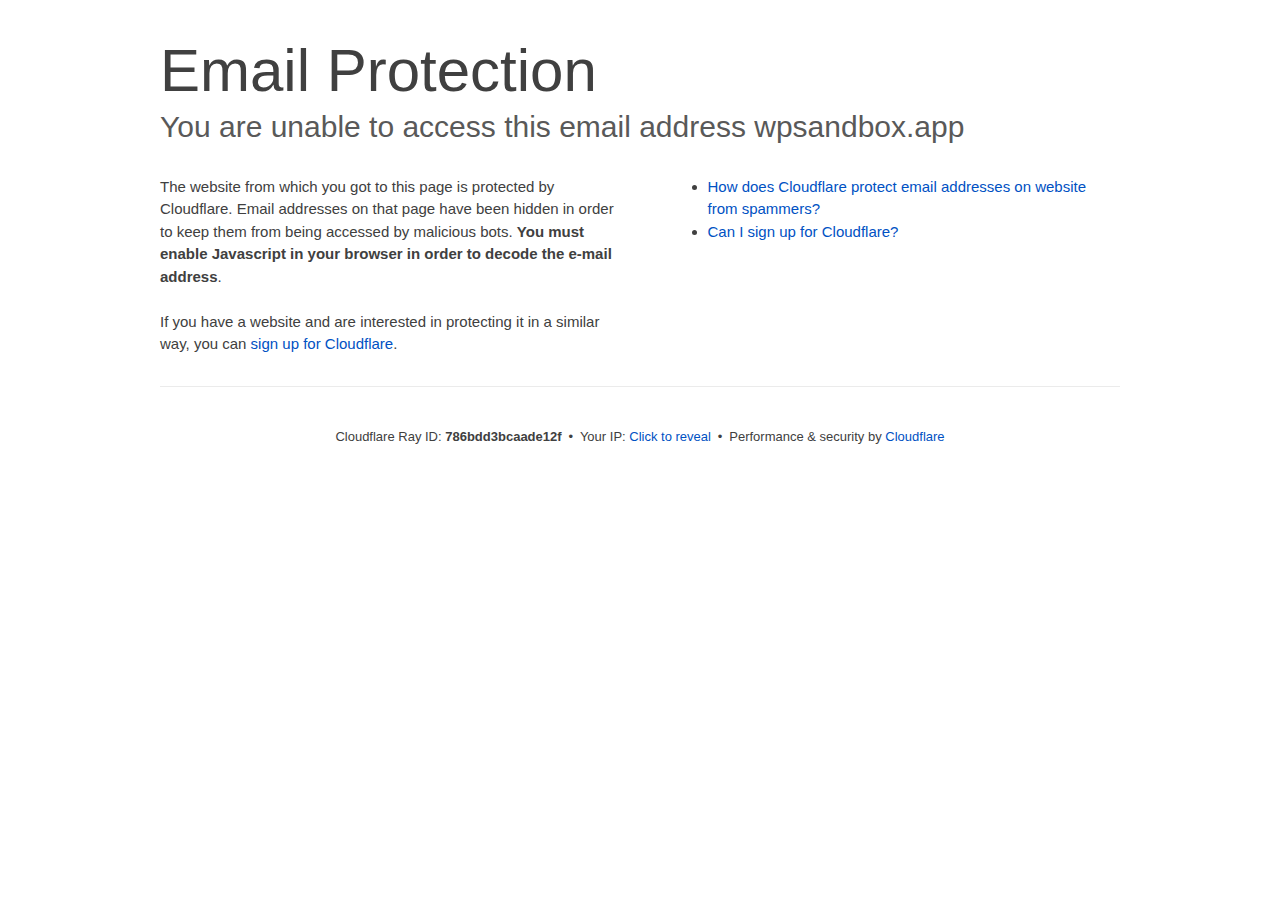
<file: cdn-cgi/l/email-protection/index.html>
<!DOCTYPE html>
<!--[if lt IE 7]> <html class="no-js ie6 oldie" lang="en-US"> <![endif]--><!--[if IE 7]>    <html class="no-js ie7 oldie" lang="en-US"> <![endif]--><!--[if IE 8]>    <html class="no-js ie8 oldie" lang="en-US"> <![endif]--><!--[if gt IE 8]><!--><html class="no-js" lang="en-US"> <!--<![endif]-->
<head>
<title>Email Protection | Cloudflare</title>
<meta charset="UTF-8">
<meta http-equiv="Content-Type" content="text/html; charset=UTF-8">
<meta http-equiv="X-UA-Compatible" content="IE=Edge">
<meta name="robots" content="noindex, nofollow">
<meta name="viewport" content="width=device-width,initial-scale=1">
<link rel="stylesheet" id="cf_styles-css" href="/cdn-cgi/styles/cf.errors.css">
<!--[if lt IE 9]><link rel="stylesheet" id='cf_styles-ie-css' href="/cdn-cgi/styles/cf.errors.ie.css" /><![endif]-->
<style>body{margin:0;padding:0}</style>


<!--[if gte IE 10]><!-->
<script>if (!navigator.cookieEnabled) {
    window.addEventListener('DOMContentLoaded', function () {
      var cookieEl = document.getElementById('cookie-alert');
      cookieEl.style.display = 'block';
    })
  }</script>
<!--<![endif]-->


</head>
<body>
  <div id="cf-wrapper">
    <div class="cf-alert cf-alert-error cf-cookie-error" id="cookie-alert" data-translate="enable_cookies">Please enable cookies.</div>
    <div id="cf-error-details" class="cf-error-details-wrapper">
      <div class="cf-wrapper cf-header cf-error-overview">
        <h1 data-translate="block_headline">Email Protection</h1>
        <h2 class="cf-subheadline"><span data-translate="unable_to_access">You are unable to access this email address</span> wpsandbox.app</h2>
      </div><!-- /.header -->

      <div class="cf-section cf-wrapper">
        <div class="cf-columns two">
          <div class="cf-column">
            <p>The website from which you got to this page is protected by Cloudflare. Email addresses on that page have been hidden in order to keep them from being accessed by malicious bots. <strong>You must enable Javascript in your browser in order to decode the e-mail address</strong>.</p>
            <p>If you have a website and are interested in protecting it in a similar way, you can <a rel="noopener noreferrer" href="https://www.cloudflare.com/sign-up?utm_source=email_protection">sign up for Cloudflare</a>.</p>
          </div>

          <div class="cf-column">
            <div class="grid_4">
              <div class="rail">
                  <div class="panel">
                      <ul class="nobullets">
                        <li><a rel="noopener noreferrer" class="modal-link-faq" href="https://support.cloudflare.com/hc/en-us/articles/200170016-What-is-Email-Address-Obfuscation-">How does Cloudflare protect email addresses on website from spammers?</a></li>
                        <li><a rel="noopener noreferrer" class="modal-link-faq" href="https://support.cloudflare.com/hc/en-us/categories/200275218-Getting-Started">Can I sign up for Cloudflare?</a></li>
                    </ul>
                </div>
              </div>
            </div>
          </div>
        </div>
      </div><!-- /.section -->

      <div class="cf-error-footer cf-wrapper w-240 lg:w-full py-10 sm:py-4 sm:px-8 mx-auto text-center sm:text-left border-solid border-0 border-t border-gray-300">
  <p class="text-13">
    <span class="cf-footer-item sm:block sm:mb-1">Cloudflare Ray ID: <strong class="font-semibold">786bdd3bcaade12f</strong></span>
    <span class="cf-footer-separator sm:hidden">&bull;</span>
    <span id="cf-footer-item-ip" class="cf-footer-item hidden sm:block sm:mb-1">
      Your IP:
      <button type="button" id="cf-footer-ip-reveal" class="cf-footer-ip-reveal-btn">Click to reveal</button>
      <span class="hidden" id="cf-footer-ip">104.207.228.108</span>
      <span class="cf-footer-separator sm:hidden">&bull;</span>
    </span>
    <span class="cf-footer-item sm:block sm:mb-1"><span>Performance &amp; security by</span> <a rel="noopener noreferrer" href="https://www.cloudflare.com/5xx-error-landing" id="brand_link" target="_blank">Cloudflare</a></span>
    
  </p>
  <script>(function(){function d(){var b=a.getElementById("cf-footer-item-ip"),c=a.getElementById("cf-footer-ip-reveal");b&&"classList"in b&&(b.classList.remove("hidden"),c.addEventListener("click",function(){c.classList.add("hidden");a.getElementById("cf-footer-ip").classList.remove("hidden")}))}var a=document;document.addEventListener&&a.addEventListener("DOMContentLoaded",d)})();</script>
</div><!-- /.error-footer -->


    </div><!-- /#cf-error-details -->
  </div><!-- /#cf-wrapper -->

  <script>window._cf_translation = {};</script>

</body>
</html>
</file>
<file: cdn-cgi/styles/cf.errors.css>
#cf-wrapper a,#cf-wrapper abbr,#cf-wrapper article,#cf-wrapper aside,#cf-wrapper b,#cf-wrapper big,#cf-wrapper blockquote,#cf-wrapper body,#cf-wrapper canvas,#cf-wrapper caption,#cf-wrapper center,#cf-wrapper cite,#cf-wrapper code,#cf-wrapper dd,#cf-wrapper del,#cf-wrapper details,#cf-wrapper dfn,#cf-wrapper div,#cf-wrapper dl,#cf-wrapper dt,#cf-wrapper em,#cf-wrapper embed,#cf-wrapper fieldset,#cf-wrapper figcaption,#cf-wrapper figure,#cf-wrapper footer,#cf-wrapper form,#cf-wrapper h1,#cf-wrapper h2,#cf-wrapper h3,#cf-wrapper h4,#cf-wrapper h5,#cf-wrapper h6,#cf-wrapper header,#cf-wrapper hgroup,#cf-wrapper html,#cf-wrapper i,#cf-wrapper iframe,#cf-wrapper img,#cf-wrapper label,#cf-wrapper legend,#cf-wrapper li,#cf-wrapper mark,#cf-wrapper menu,#cf-wrapper nav,#cf-wrapper object,#cf-wrapper ol,#cf-wrapper output,#cf-wrapper p,#cf-wrapper pre,#cf-wrapper s,#cf-wrapper samp,#cf-wrapper section,#cf-wrapper small,#cf-wrapper span,#cf-wrapper strike,#cf-wrapper strong,#cf-wrapper sub,#cf-wrapper summary,#cf-wrapper sup,#cf-wrapper table,#cf-wrapper tbody,#cf-wrapper td,#cf-wrapper tfoot,#cf-wrapper th,#cf-wrapper thead,#cf-wrapper tr,#cf-wrapper tt,#cf-wrapper u,#cf-wrapper ul{margin:0;padding:0;border:0;font:inherit;font-size:100%;text-decoration:none;vertical-align:baseline}#cf-wrapper a img{border:none}#cf-wrapper article,#cf-wrapper aside,#cf-wrapper details,#cf-wrapper figcaption,#cf-wrapper figure,#cf-wrapper footer,#cf-wrapper header,#cf-wrapper hgroup,#cf-wrapper menu,#cf-wrapper nav,#cf-wrapper section,#cf-wrapper summary{display:block}#cf-wrapper .cf-columns:after,#cf-wrapper .cf-columns:before,#cf-wrapper .cf-section:after,#cf-wrapper .cf-section:before,#cf-wrapper .cf-wrapper:after,#cf-wrapper .cf-wrapper:before,#cf-wrapper .clearfix:after,#cf-wrapper .clearfix:before,#cf-wrapper section:after,#cf-wrapper section:before{content:" ";display:table}#cf-wrapper .cf-columns:after,#cf-wrapper .cf-section:after,#cf-wrapper .cf-wrapper:after,#cf-wrapper .clearfix:after,#cf-wrapper section:after{clear:both}#cf-wrapper{display:block;margin:0;padding:0;position:relative;text-align:left;width:100%;z-index:999999999;color:#404040!important;font-family:-apple-system,BlinkMacSystemFont,Segoe UI,Roboto,Oxygen,Ubuntu,Helvetica Neue,Arial,sans-serif!important;font-size:15px!important;line-height:1.5!important;text-decoration:none!important;letter-spacing:normal;-webkit-tap-highlight-color:rgba(246,139,31,.3);-webkit-font-smoothing:antialiased}#cf-wrapper .cf-section,#cf-wrapper section{background:0 0;display:block;margin-bottom:2em;margin-top:2em}#cf-wrapper .cf-wrapper{margin-left:auto;margin-right:auto;width:90%}#cf-wrapper .cf-columns{display:block;list-style:none;padding:0;width:100%}#cf-wrapper .cf-columns img,#cf-wrapper .cf-columns input,#cf-wrapper .cf-columns object,#cf-wrapper .cf-columns select,#cf-wrapper .cf-columns textarea{max-width:100%}#cf-wrapper .cf-columns>.cf-column{float:left;padding-bottom:45px;width:100%;box-sizing:border-box}@media screen and (min-width:49.2em){#cf-wrapper .cf-columns.cols-2>.cf-column:nth-child(n+3),#cf-wrapper .cf-columns.cols-3>.cf-column:nth-child(n+4),#cf-wrapper .cf-columns.cols-4>.cf-column:nth-child(n+3),#cf-wrapper .cf-columns.four>.cf-column:nth-child(n+3),#cf-wrapper .cf-columns.three>.cf-column:nth-child(n+4),#cf-wrapper .cf-columns.two>.cf-column:nth-child(n+3){padding-top:67.5px}#cf-wrapper .cf-columns>.cf-column{padding-bottom:0}#cf-wrapper .cf-columns.cols-2>.cf-column,#cf-wrapper .cf-columns.cols-4>.cf-column,#cf-wrapper .cf-columns.four>.cf-column,#cf-wrapper .cf-columns.two>.cf-column{padding-left:0;padding-right:22.5px;width:50%}#cf-wrapper .cf-columns.cols-2>.cf-column:nth-child(2n),#cf-wrapper .cf-columns.cols-4>.cf-column:nth-child(2n),#cf-wrapper .cf-columns.four>.cf-column:nth-child(2n),#cf-wrapper .cf-columns.two>.cf-column:nth-child(2n){padding-left:22.5px;padding-right:0}#cf-wrapper .cf-columns.cols-2>.cf-column:nth-child(odd),#cf-wrapper .cf-columns.cols-4>.cf-column:nth-child(odd),#cf-wrapper .cf-columns.four>.cf-column:nth-child(odd),#cf-wrapper .cf-columns.two>.cf-column:nth-child(odd){clear:left}#cf-wrapper .cf-columns.cols-3>.cf-column,#cf-wrapper .cf-columns.three>.cf-column{padding-left:30px;width:33.3333333333333%}#cf-wrapper .cf-columns.cols-3>.cf-column:first-child,#cf-wrapper .cf-columns.cols-3>.cf-column:nth-child(3n+1),#cf-wrapper .cf-columns.three>.cf-column:first-child,#cf-wrapper .cf-columns.three>.cf-column:nth-child(3n+1){clear:left;padding-left:0;padding-right:30px}#cf-wrapper .cf-columns.cols-3>.cf-column:nth-child(3n+2),#cf-wrapper .cf-columns.three>.cf-column:nth-child(3n+2){padding-left:15px;padding-right:15px}#cf-wrapper .cf-columns.cols-3>.cf-column:nth-child(-n+3),#cf-wrapper .cf-columns.three>.cf-column:nth-child(-n+3){padding-top:0}}@media screen and (min-width:66em){#cf-wrapper .cf-columns>.cf-column{padding-bottom:0}#cf-wrapper .cf-columns.cols-4>.cf-column,#cf-wrapper .cf-columns.four>.cf-column{padding-left:33.75px;width:25%}#cf-wrapper .cf-columns.cols-4>.cf-column:nth-child(odd),#cf-wrapper .cf-columns.four>.cf-column:nth-child(odd){clear:none}#cf-wrapper .cf-columns.cols-4>.cf-column:first-child,#cf-wrapper .cf-columns.cols-4>.cf-column:nth-child(4n+1),#cf-wrapper .cf-columns.four>.cf-column:first-child,#cf-wrapper .cf-columns.four>.cf-column:nth-child(4n+1){clear:left;padding-left:0;padding-right:33.75px}#cf-wrapper .cf-columns.cols-4>.cf-column:nth-child(4n+2),#cf-wrapper .cf-columns.four>.cf-column:nth-child(4n+2){padding-left:11.25px;padding-right:22.5px}#cf-wrapper .cf-columns.cols-4>.cf-column:nth-child(4n+3),#cf-wrapper .cf-columns.four>.cf-column:nth-child(4n+3){padding-left:22.5px;padding-right:11.25px}#cf-wrapper .cf-columns.cols-4>.cf-column:nth-child(n+5),#cf-wrapper .cf-columns.four>.cf-column:nth-child(n+5){padding-top:67.5px}#cf-wrapper .cf-columns.cols-4>.cf-column:nth-child(-n+4),#cf-wrapper .cf-columns.four>.cf-column:nth-child(-n+4){padding-top:0}}#cf-wrapper a{background:0 0;border:0;color:#0051c3;outline:0;text-decoration:none;-webkit-transition:all .15s ease;transition:all .15s ease}#cf-wrapper a:hover{background:0 0;border:0;color:#f68b1f}#cf-wrapper a:focus{background:0 0;border:0;color:#62a1d8;outline:0}#cf-wrapper a:active{background:0 0;border:0;color:#c16508;outline:0}#cf-wrapper h1,#cf-wrapper h2,#cf-wrapper h3,#cf-wrapper h4,#cf-wrapper h5,#cf-wrapper h6,#cf-wrapper p{color:#404040;margin:0;padding:0}#cf-wrapper h1,#cf-wrapper h2,#cf-wrapper h3{font-weight:400}#cf-wrapper h4,#cf-wrapper h5,#cf-wrapper h6,#cf-wrapper strong{font-weight:600}#cf-wrapper h1{font-size:36px;line-height:1.2}#cf-wrapper h2{font-size:30px;line-height:1.3}#cf-wrapper h3{font-size:25px;line-height:1.3}#cf-wrapper h4{font-size:20px;line-height:1.3}#cf-wrapper h5{font-size:15px}#cf-wrapper h6{font-size:13px}#cf-wrapper ol,#cf-wrapper ul{list-style:none;margin-left:3em}#cf-wrapper ul{list-style-type:disc}#cf-wrapper ol{list-style-type:decimal}#cf-wrapper em{font-style:italic}#cf-wrapper .cf-subheadline{color:#595959;font-weight:300}#cf-wrapper .cf-text-error{color:#bd2426}#cf-wrapper .cf-text-success{color:#9bca3e}#cf-wrapper ol+h2,#cf-wrapper ol+h3,#cf-wrapper ol+h4,#cf-wrapper ol+h5,#cf-wrapper ol+h6,#cf-wrapper ol+p,#cf-wrapper p+dl,#cf-wrapper p+ol,#cf-wrapper p+p,#cf-wrapper p+table,#cf-wrapper p+ul,#cf-wrapper ul+h2,#cf-wrapper ul+h3,#cf-wrapper ul+h4,#cf-wrapper ul+h5,#cf-wrapper ul+h6,#cf-wrapper ul+p{margin-top:1.5em}#cf-wrapper h1+p,#cf-wrapper p+h1,#cf-wrapper p+h2,#cf-wrapper p+h3,#cf-wrapper p+h4,#cf-wrapper p+h5,#cf-wrapper p+h6{margin-top:1.25em}#cf-wrapper h1+h2,#cf-wrapper h1+h3,#cf-wrapper h2+h3,#cf-wrapper h3+h4,#cf-wrapper h4+h5{margin-top:.25em}#cf-wrapper h2+p{margin-top:1em}#cf-wrapper h1+h4,#cf-wrapper h1+h5,#cf-wrapper h1+h6,#cf-wrapper h2+h4,#cf-wrapper h2+h5,#cf-wrapper h2+h6,#cf-wrapper h3+h5,#cf-wrapper h3+h6,#cf-wrapper h3+p,#cf-wrapper h4+p,#cf-wrapper h5+ol,#cf-wrapper h5+p,#cf-wrapper h5+ul{margin-top:.5em}#cf-wrapper .cf-btn{background-color:transparent;border:1px solid #999;color:#404040;font-size:14px;font-weight:400;line-height:1.2;margin:0;padding:.6em 1.33333em .53333em;-webkit-user-select:none;-moz-user-select:none;-ms-user-select:none;user-select:none;display:-moz-inline-stack;display:inline-block;vertical-align:middle;zoom:1;border-radius:2px;box-sizing:border-box;-webkit-transition:all .2s ease;transition:all .2s ease}#cf-wrapper .cf-btn:hover{background-color:#bfbfbf;border:1px solid #737373;color:#fff}#cf-wrapper .cf-btn:focus{color:inherit;outline:0;box-shadow:inset 0 0 4px rgba(0,0,0,.3)}#cf-wrapper .cf-btn.active,#cf-wrapper .cf-btn:active{background-color:#bfbfbf;border:1px solid #404040;color:#272727}#cf-wrapper .cf-btn::-moz-focus-inner{padding:0;border:0}#cf-wrapper .cf-btn .cf-caret{border-top-color:currentColor;margin-left:.25em;margin-top:.18333em}#cf-wrapper .cf-btn-primary{background-color:#2f7bbf;border:1px solid transparent;color:#fff}#cf-wrapper .cf-btn-primary:hover{background-color:#62a1d8;border:1px solid #2f7bbf;color:#fff}#cf-wrapper .cf-btn-primary.active,#cf-wrapper .cf-btn-primary:active,#cf-wrapper .cf-btn-primary:focus{background-color:#62a1d8;border:1px solid #163959;color:#fff}#cf-wrapper .cf-btn-danger,#cf-wrapper .cf-btn-error,#cf-wrapper .cf-btn-important{background-color:#bd2426;border-color:transparent;color:#fff}#cf-wrapper .cf-btn-danger:hover,#cf-wrapper .cf-btn-error:hover,#cf-wrapper .cf-btn-important:hover{background-color:#de5052;border-color:#bd2426;color:#fff}#cf-wrapper .cf-btn-danger.active,#cf-wrapper .cf-btn-danger:active,#cf-wrapper .cf-btn-danger:focus,#cf-wrapper .cf-btn-error.active,#cf-wrapper .cf-btn-error:active,#cf-wrapper .cf-btn-error:focus,#cf-wrapper .cf-btn-important.active,#cf-wrapper .cf-btn-important:active,#cf-wrapper .cf-btn-important:focus{background-color:#de5052;border-color:#521010;color:#fff}#cf-wrapper .cf-btn-accept,#cf-wrapper .cf-btn-success{background-color:#9bca3e;border:1px solid transparent;color:#fff}#cf-wrapper .cf-btn-accept:hover,#cf-wrapper .cf-btn-success:hover{background-color:#bada7a;border:1px solid #9bca3e;color:#fff}#cf-wrapper .active.cf-btn-accept,#cf-wrapper .cf-btn-accept:active,#cf-wrapper .cf-btn-accept:focus,#cf-wrapper .cf-btn-success.active,#cf-wrapper .cf-btn-success:active,#cf-wrapper .cf-btn-success:focus{background-color:#bada7a;border:1px solid #516b1d;color:#fff}#cf-wrapper .cf-btn-accept{color:transparent;font-size:0;height:36.38px;overflow:hidden;position:relative;text-indent:0;width:36.38px;white-space:nowrap}#cf-wrapper input,#cf-wrapper select,#cf-wrapper textarea{background:#fff!important;border:1px solid #999!important;color:#404040!important;font-size:.86667em!important;line-height:1.24!important;margin:0 0 1em!important;max-width:100%!important;outline:0!important;padding:.45em .75em!important;vertical-align:middle!important;display:-moz-inline-stack;display:inline-block;zoom:1;box-sizing:border-box;-webkit-transition:all .2s ease;transition:all .2s ease;border-radius:2px}#cf-wrapper input:hover,#cf-wrapper select:hover,#cf-wrapper textarea:hover{border-color:gray}#cf-wrapper input:focus,#cf-wrapper select:focus,#cf-wrapper textarea:focus{border-color:#2f7bbf;outline:0;box-shadow:0 0 8px rgba(47,123,191,.5)}#cf-wrapper fieldset{width:100%}#cf-wrapper label{display:block;font-size:13px;margin-bottom:.38333em}#cf-wrapper .cf-form-stacked .select2-container,#cf-wrapper .cf-form-stacked input,#cf-wrapper .cf-form-stacked select,#cf-wrapper .cf-form-stacked textarea{display:block;width:100%}#cf-wrapper .cf-form-stacked input[type=button],#cf-wrapper .cf-form-stacked input[type=checkbox],#cf-wrapper .cf-form-stacked input[type=submit]{display:-moz-inline-stack;display:inline-block;vertical-align:middle;zoom:1;width:auto}#cf-wrapper .cf-form-actions{text-align:right}#cf-wrapper .cf-alert{background-color:#f9b169;border:1px solid #904b06;color:#404040;font-size:13px;padding:7.5px 15px;position:relative;vertical-align:middle;border-radius:2px}#cf-wrapper .cf-alert:empty{display:none}#cf-wrapper .cf-alert .cf-close{border:1px solid transparent;color:inherit;font-size:18.75px;line-height:1;padding:0;position:relative;right:-18.75px;top:0}#cf-wrapper .cf-alert .cf-close:hover{background-color:transparent;border-color:currentColor;color:inherit}#cf-wrapper .cf-alert-danger,#cf-wrapper .cf-alert-error{background-color:#de5052;border-color:#521010;color:#fff}#cf-wrapper .cf-alert-success{background-color:#bada7a;border-color:#516b1d;color:#516b1d}#cf-wrapper .cf-alert-warning{background-color:#f9b169;border-color:#904b06;color:#404040}#cf-wrapper .cf-alert-info{background-color:#62a1d8;border-color:#163959;color:#163959}#cf-wrapper .cf-alert-nonessential{background-color:#ebebeb;border-color:#999;color:#404040}#cf-wrapper .cf-icon-exclamation-sign{background:url(/cdn-cgi/images/icon-exclamation.png?1376755637) 50% no-repeat;height:54px;width:54px;display:-moz-inline-stack;display:inline-block;vertical-align:middle;zoom:1}#cf-wrapper h1 .cf-icon-exclamation-sign{margin-top:-10px}#cf-wrapper #cf-error-banner{background-color:#fff;border-bottom:3px solid #f68b1f;padding:15px 15px 20px;position:relative;z-index:999999999;box-shadow:0 2px 8px rgba(0,0,0,.2)}#cf-wrapper #cf-error-banner h4,#cf-wrapper #cf-error-banner p{display:-moz-inline-stack;display:inline-block;vertical-align:bottom;zoom:1}#cf-wrapper #cf-error-banner h4{color:#2f7bbf;font-weight:400;font-size:20px;line-height:1;vertical-align:baseline}#cf-wrapper #cf-error-banner .cf-error-actions{margin-bottom:10px;text-align:center;width:100%}#cf-wrapper #cf-error-banner .cf-error-actions a{display:-moz-inline-stack;display:inline-block;vertical-align:middle;zoom:1}#cf-wrapper #cf-error-banner .cf-error-actions a+a{margin-left:10px}#cf-wrapper #cf-error-banner .cf-error-actions .cf-btn-accept,#cf-wrapper #cf-error-banner .cf-error-actions .cf-btn-success{color:#fff}#cf-wrapper #cf-error-banner .error-header-desc{text-align:left}#cf-wrapper #cf-error-banner .cf-close{color:#999;cursor:pointer;display:inline-block;font-size:34.5px;float:none;font-weight:700;height:22.5px;line-height:.6;overflow:hidden;position:absolute;right:20px;top:25px;text-indent:200%;width:22.5px}#cf-wrapper #cf-error-banner .cf-close:hover{color:gray}#cf-wrapper #cf-error-banner .cf-close:before{content:"\00D7";left:0;height:100%;position:absolute;text-align:center;text-indent:0;top:0;width:100%}#cf-inline-error-wrapper{box-shadow:0 2px 10px rgba(0,0,0,.5)}#cf-wrapper #cf-error-details{background:#fff}#cf-wrapper #cf-error-details .cf-error-overview{padding:25px 0 0}#cf-wrapper #cf-error-details .cf-error-overview h1,#cf-wrapper #cf-error-details .cf-error-overview h2{font-weight:300}#cf-wrapper #cf-error-details .cf-error-overview h2{margin-top:0}#cf-wrapper #cf-error-details .cf-highlight{background:#ebebeb;overflow-x:hidden;padding:30px 0;background-image:-webkit-gradient(linear,left top, left bottom,from(#dedede),color-stop(3%, #ebebeb),color-stop(97%, #ebebeb),to(#dedede));background-image:linear-gradient(top,#dedede,#ebebeb 3%,#ebebeb 97%,#dedede)}#cf-wrapper #cf-error-details .cf-highlight h3{color:#999;font-weight:300}#cf-wrapper #cf-error-details .cf-highlight .cf-column:last-child{padding-bottom:0}#cf-wrapper #cf-error-details .cf-highlight .cf-highlight-inverse{background-color:#fff;padding:15px;border-radius:2px}#cf-wrapper #cf-error-details .cf-status-display h3{margin-top:.5em}#cf-wrapper #cf-error-details .cf-status-label{color:#9bca3e;font-size:1.46667em}#cf-wrapper #cf-error-details .cf-status-label,#cf-wrapper #cf-error-details .cf-status-name{display:inline}#cf-wrapper #cf-error-details .cf-status-item{display:block;position:relative;text-align:left}#cf-wrapper #cf-error-details .cf-status-item,#cf-wrapper #cf-error-details .cf-status-item.cf-column{padding-bottom:1.5em}#cf-wrapper #cf-error-details .cf-status-item.cf-error-source{display:block;text-align:center}#cf-wrapper #cf-error-details .cf-status-item.cf-error-source:after{bottom:-60px;content:"";display:none;border-bottom:18px solid #fff;border-left:20px solid transparent;border-right:20px solid transparent;height:0;left:50%;margin-left:-9px;position:absolute;right:50%;width:0}#cf-wrapper #cf-error-details .cf-status-item+.cf-status-item{border-top:1px solid #dedede;padding-top:1.5em}#cf-wrapper #cf-error-details .cf-status-item+.cf-status-item:before{background:url(/cdn-cgi/images/cf-icon-horizontal-arrow.png) no-repeat;content:"";display:block;left:0;position:absolute;top:25.67px}#cf-wrapper #cf-error-details .cf-error-source .cf-icon-error-container{height:85px;margin-bottom:2.5em}#cf-wrapper #cf-error-details .cf-error-source .cf-status-label{color:#bd2426}#cf-wrapper #cf-error-details .cf-error-source .cf-icon{display:block}#cf-wrapper #cf-error-details .cf-error-source .cf-icon-status{bottom:-10px;left:50%;top:auto;right:auto}#cf-wrapper #cf-error-details .cf-error-source .cf-status-label,#cf-wrapper #cf-error-details .cf-error-source .cf-status-name{display:block}#cf-wrapper #cf-error-details .cf-icon-error-container{height:auto;position:relative}#cf-wrapper #cf-error-details .cf-icon-status{display:block;margin-left:-24px;position:absolute;top:0;right:0}#cf-wrapper #cf-error-details .cf-icon{display:none;margin:0 auto}#cf-wrapper #cf-error-details .cf-status-desc{display:block;height:22.5px;overflow:hidden;text-overflow:ellipsis;width:100%;white-space:nowrap}#cf-wrapper #cf-error-details .cf-status-desc:empty{display:none}#cf-wrapper #cf-error-details .cf-error-footer{padding:1.33333em 0;border-top:1px solid #ebebeb;text-align:center}#cf-wrapper #cf-error-details .cf-error-footer p{font-size:13px}#cf-wrapper #cf-error-details .cf-error-footer select{margin:0!important}#cf-wrapper #cf-error-details .cf-footer-item{display:block;margin-bottom:5px;text-align:left}#cf-wrapper #cf-error-details .cf-footer-separator{display:none}#cf-wrapper #cf-error-details .cf-captcha-info{margin-bottom:10px;position:relative;text-align:center}#cf-wrapper #cf-error-details .cf-captcha-image{height:57px;width:300px}#cf-wrapper #cf-error-details .cf-captcha-actions{margin-top:15px}#cf-wrapper #cf-error-details .cf-captcha-actions a{font-size:0;height:36.38px;overflow:hidden;padding-left:1.2em;padding-right:1.2em;position:relative;text-indent:-9999px;width:36.38px;white-space:nowrap}#cf-wrapper #cf-error-details .cf-captcha-actions a.cf-icon-refresh span{background-position:0 -787px}#cf-wrapper #cf-error-details .cf-captcha-actions a.cf-icon-announce span{background-position:0 -767px}#cf-wrapper #cf-error-details .cf-captcha-actions a.cf-icon-question span{background-position:0 -827px}#cf-wrapper #cf-error-details .cf-screenshot-container{background:url(/cdn-cgi/images/browser-bar.png?1376755637) no-repeat #fff;max-height:400px;max-width:100%;overflow:hidden;padding-top:53px;width:960px;border-radius:5px 5px 0 0}#cf-wrapper #cf-error-details .cf-screenshot-container .cf-no-screenshot{background:url(/cdn-cgi/images/cf-no-screenshot-warn.png) no-repeat;display:block;height:158px;left:25%;margin-top:-79px;overflow:hidden;position:relative;top:50%;width:178px}#cf-wrapper #cf-error-details .cf-captcha-container .cf-screenshot-container,#cf-wrapper #cf-error-details .cf-captcha-container .cf-screenshot-container img,#recaptcha-widget .cf-alert,#recaptcha-widget .recaptcha_only_if_audio,.cf-cookie-error{display:none}#cf-wrapper #cf-error-details .cf-screenshot-container .cf-no-screenshot.error{background:url(/cdn-cgi/images/cf-no-screenshot-error.png) no-repeat;height:175px}#cf-wrapper #cf-error-details .cf-screenshot-container.cf-screenshot-full .cf-no-screenshot{left:50%;margin-left:-89px}.cf-captcha-info iframe{max-width:100%}#cf-wrapper .cf-icon-ok{background:url(/cdn-cgi/images/cf-icon-ok.png) no-repeat;height:48px;width:48px}#cf-wrapper .cf-icon-error{background:url(/cdn-cgi/images/cf-icon-error.png) no-repeat;height:48px;width:48px}#cf-wrapper .cf-icon-browser{background:url(/cdn-cgi/images/cf-icon-browser.png) no-repeat;height:80px;width:100px}#cf-wrapper .cf-icon-cloud{background:url(/cdn-cgi/images/cf-icon-cloud.png) no-repeat;height:77px;width:151px}#cf-wrapper .cf-icon-server{background:url(/cdn-cgi/images/cf-icon-server.png) no-repeat;height:75px;width:95px}#cf-wrapper .cf-icon-railgun{background-position:0 -848px;height:81px;width:95px}#cf-wrapper .cf-caret{border:.33333em solid transparent;border-top-color:inherit;content:"";height:0;width:0;display:-moz-inline-stack;display:inline-block;vertical-align:middle;zoom:1}@media screen and (min-width:49.2em){#cf-wrapper #cf-error-details .cf-status-desc:empty,#cf-wrapper #cf-error-details .cf-status-item.cf-error-source:after,#cf-wrapper #cf-error-details .cf-status-item .cf-icon,#cf-wrapper #cf-error-details .cf-status-label,#cf-wrapper #cf-error-details .cf-status-name{display:block}#cf-wrapper .cf-wrapper{width:708px}#cf-wrapper #cf-error-banner{padding:20px 20px 25px}#cf-wrapper #cf-error-banner .cf-error-actions{margin-bottom:15px}#cf-wrapper #cf-error-banner .cf-error-header-desc h4{margin-right:.5em}#cf-wrapper #cf-error-details h1{font-size:4em}#cf-wrapper #cf-error-details .cf-error-overview{padding-top:2.33333em}#cf-wrapper #cf-error-details .cf-highlight{padding:4em 0}#cf-wrapper #cf-error-details .cf-status-item{text-align:center}#cf-wrapper #cf-error-details .cf-status-item,#cf-wrapper #cf-error-details .cf-status-item.cf-column{padding-bottom:0}#cf-wrapper #cf-error-details .cf-status-item+.cf-status-item{border:0;padding-top:0}#cf-wrapper #cf-error-details .cf-status-item+.cf-status-item:before{background-position:0 -544px;height:24.75px;margin-left:-37.5px;width:75px;background-size:131.25px auto}#cf-wrapper #cf-error-details .cf-icon-error-container{height:85px;margin-bottom:2.5em}#cf-wrapper #cf-error-details .cf-icon-status{bottom:-10px;left:50%;top:auto;right:auto}#cf-wrapper #cf-error-details .cf-error-footer{padding:2.66667em 0}#cf-wrapper #cf-error-details .cf-footer-item,#cf-wrapper #cf-error-details .cf-footer-separator{display:-moz-inline-stack;display:inline-block;vertical-align:baseline;zoom:1}#cf-wrapper #cf-error-details .cf-footer-separator{padding:0 .25em}#cf-wrapper #cf-error-details .cf-status-item.cloudflare-status:before{margin-left:-50px}#cf-wrapper #cf-error-details .cf-status-item.cloudflare-status+.status-item:before{margin-left:-25px}#cf-wrapper #cf-error-details .cf-screenshot-container{height:400px;margin-bottom:-4em;max-width:none}#cf-wrapper #cf-error-details .cf-captcha-container .cf-screenshot-container,#cf-wrapper #cf-error-details .cf-captcha-container .cf-screenshot-container img{display:block}}@media screen and (min-width:66em){#cf-wrapper .cf-wrapper{width:960px}#cf-wrapper #cf-error-banner .cf-close{position:relative;right:auto;top:auto}#cf-wrapper #cf-error-banner .cf-details{white-space:nowrap}#cf-wrapper #cf-error-banner .cf-details-link{padding-right:.5em}#cf-wrapper #cf-error-banner .cf-error-actions{float:right;margin-bottom:0;text-align:left;width:auto}#cf-wrapper #cf-error-details .cf-status-item+.cf-status-item:before{background-position:0 -734px;height:33px;margin-left:-50px;width:100px;background-size:auto}#cf-wrapper #cf-error-details .cf-status-item.cf-cloudflare-status:before{margin-left:-66.67px}#cf-wrapper #cf-error-details .cf-status-item.cf-cloudflare-status+.cf-status-item:before{margin-left:-37.5px}#cf-wrapper #cf-error-details .cf-captcha-image{float:left}#cf-wrapper #cf-error-details .cf-captcha-actions{position:absolute;top:0;right:0}}.no-js #cf-wrapper .js-only{display:none}#cf-wrapper #cf-error-details .heading-ray-id{font-family:monaco,courier,monospace;font-size:15px;white-space:nowrap} #cf-wrapper #cf-error-details .cf-footer-item.hidden,.cf-error-footer .hidden{display:none} .cf-error-footer .cf-footer-ip-reveal-btn{-webkit-appearance:button;-moz-appearance:button;appearance:button;text-decoration:none;background:none;color:inherit;border:none;padding:0;font:inherit;cursor:pointer;color:#0051c3;-webkit-transition:color .15s ease;transition:color .15s ease}.cf-error-footer .cf-footer-ip-reveal-btn:hover{color:#ee730a}
</file>
